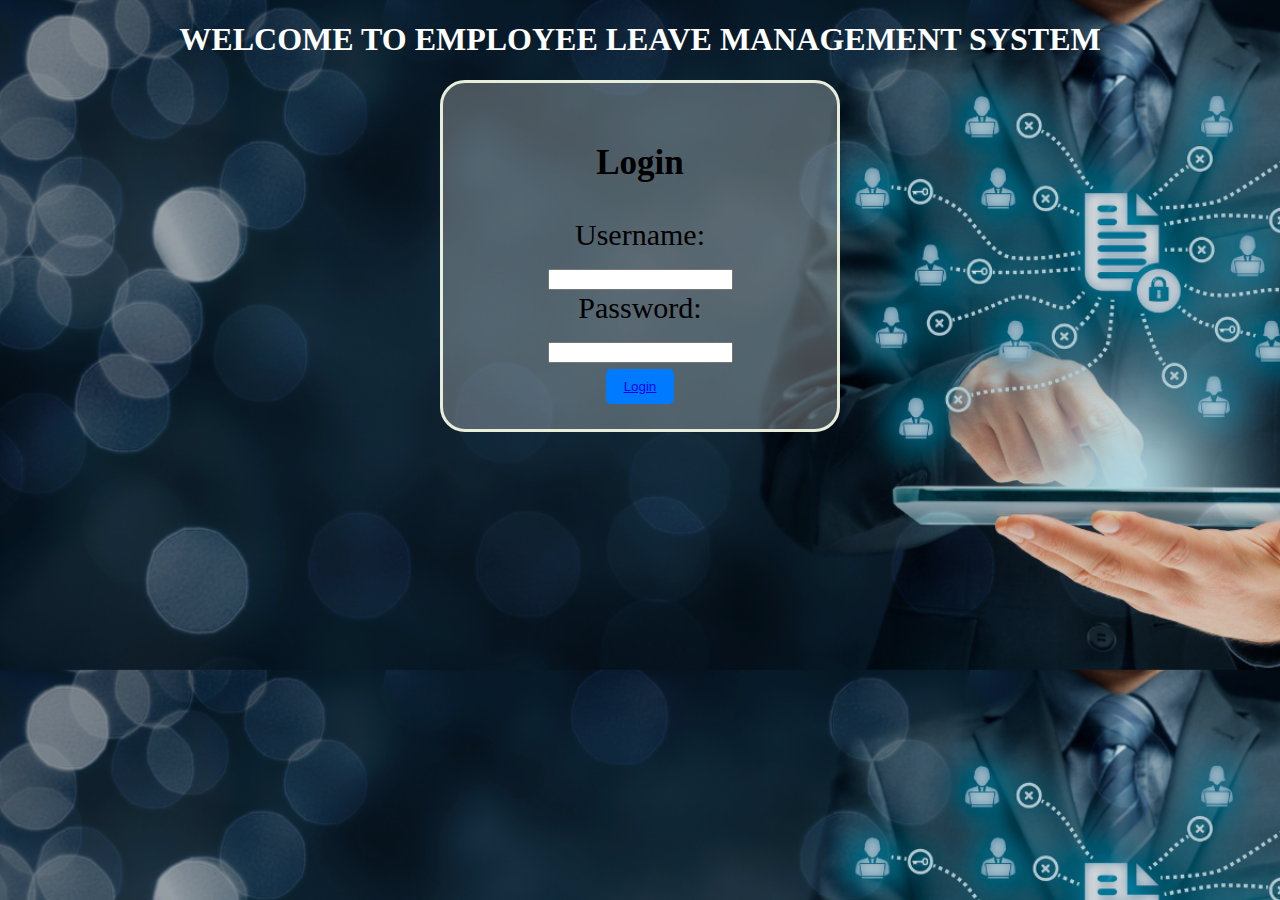
<file: index.html>
<!DOCTYPE html>
<html>
    <head>
        <link rel="stylesheet" href="login.css">
        <style>
            button {
            width: 20%;
            padding: 10px;
            background-color: #007bff;
            color: #fff;
            border: none;
            border-radius: 5px;
            cursor: pointer;
        }
        label {
            display: block;
            margin-bottom: 5px;
        }
        input[type="text"],
        input[type="password"],

        </style>
        <title>
            Login page
        </title>
    </head>
    <body>
        <h1>WELCOME TO EMPLOYEE LEAVE MANAGEMENT SYSTEM</h1>
        <form style = text-align:center>
            <div class="center">
            <h3>Login</h3>
            <label for="username">Username:</label>
            <input type="text" id="User ID" name="User ID" required>
            
            <label for="password">Password:</label>
            <input type="password" id="password" name="password" required><br>
            <button type="submit"><a href="menu.html">Login</a></button>
        </div>
        </form>
    </body>
</html>
</file>
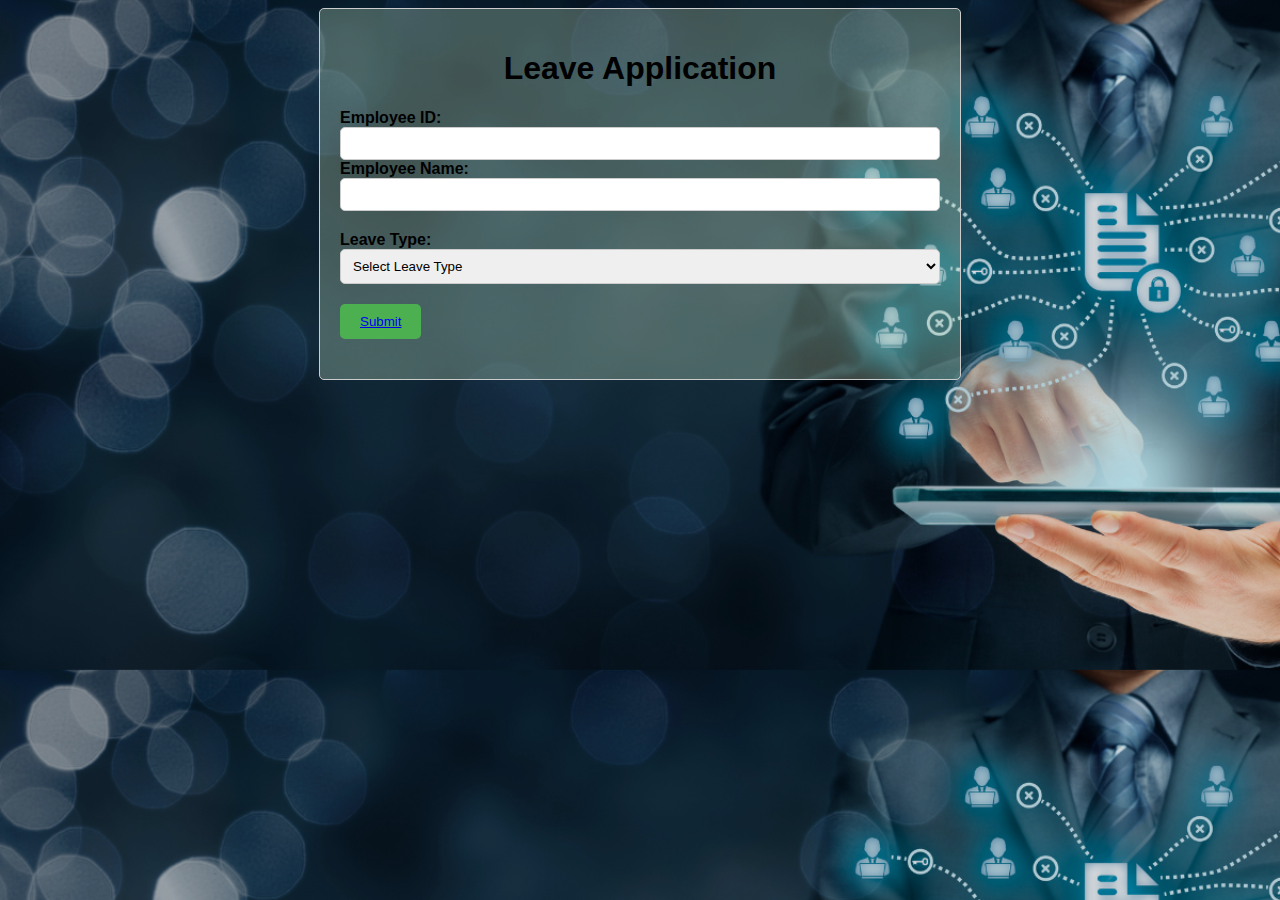
<file: Leav_app.html>
<!DOCTYPE html>
<html lang="en">
<head>
    <meta charset="UTF-8">
    <meta name="viewport" content="width=device-width, initial-scale=1.0">
    <title>Leave Application</title>
    <style>
        body {
            font-family: Arial, sans-serif;
            background-image: url("login.png");
            background-size: cover;
        }
        .leave-form {
            max-width: 600px;
            margin: 0 auto;
            padding: 20px;
            border: 1px solid #ccc;
            border-radius: 5px;
            background-color:rgba(203,235,203,0.3);
        }
        .leave-form h1 {
            text-align: center;
        }
        .form-group {
            margin-bottom: 20px;
        }
        .form-group label {
            font-weight: bold;
            display: block;
        }
        .form-group input[type="text"],
        .form-group input[type="date"],
        .form-group select,
        .form-group textarea {
            width: 100%;
            padding: 8px;
            border: 1px solid #ccc;
            border-radius: 5px;
            box-sizing: border-box;
        }
        .form-group textarea {
            resize: none;
            height: 100px;
        }
        .form-group button {
            background-color: #4CAF50;
            color: white;
            padding: 10px 20px;
            border: none;
            border-radius: 5px;
            cursor: pointer;
        }
        .form-group button:hover {
            background-color: #45a049;
        }
    </style>
</head>
<body>
    <div class="leave-form">
        <h1>Leave Application</h1>
        <form action="#" method="post">
            <div class="form-group">
                <label for="employee_id">Employee ID:</label>
                <input type="text" id="employee_id" name="employee_id" required>
                <label for="employee_name">Employee Name:</label>
                <input type="text" id="employee_name" name="employee_name" required>
            </div>
            <div class="form-group">
                <label for="leave_type">Leave Type:</label>
                <select id="leave_type" name="leave_type" required>
                    <option value="">Select Leave Type</option>
                    <option value="sick_leave">Sick Leave</option>
            <option value="casual_leave">Casual leave</option>
            <option value="earned_leave">Earned Leave</option>
            <option value="compensatory_leave">Sick Leave</option>
            <option value="bereavement_leave">Bereavement leave</option>
                </select>
            </div>
            <div class="form-group">
                <button type="submit"><a href="menu.html">Submit</a></button>
            </div>
        </form>
    </div>
</body>
</html>
</file>
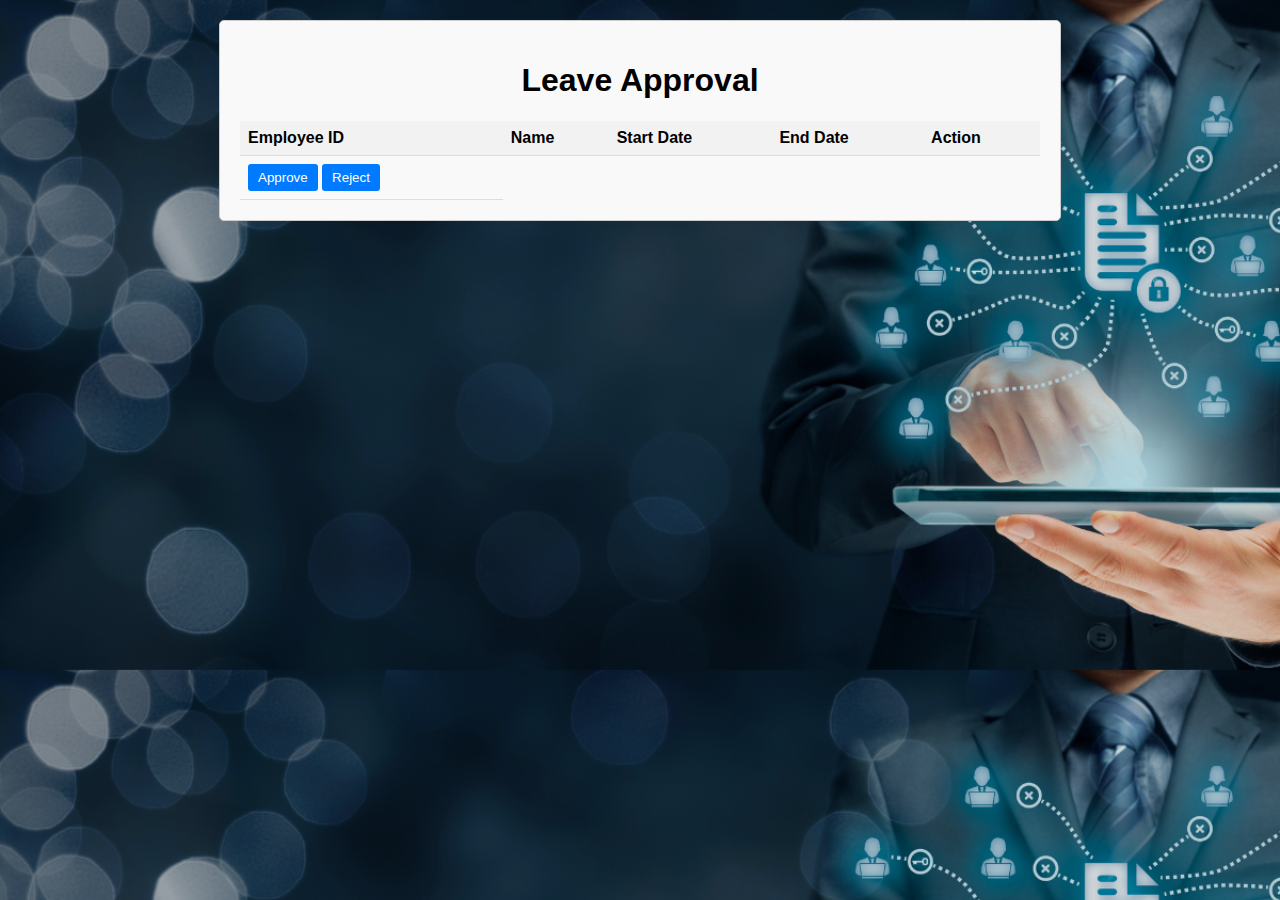
<file: leave_approval.html>
<!DOCTYPE html>
<html lang="en">
<head>
    <meta charset="UTF-8">
    <meta name="viewport" content="width=device-width, initial-scale=1.0">
    <title>Leave Approval</title>
    <style>
        body {
            font-family: Arial, sans-serif;
            margin: 0;
            padding: 0;
            background-image: url("login.png");
            background-size: cover;
        }
        .container {
            max-width: 800px;
            margin: 20px auto;
            padding: 20px;
            border: 1px solid #ccc;
            border-radius: 5px;
            background-color: #f9f9f9;
        }
        h1 {
            text-align: center;
        }
        table {
            width: 100%;
            border-collapse: collapse;
        }
        th, td {
            padding: 8px;
            border-bottom: 1px solid #ddd;
            text-align: left;
        }
        th {
            background-color: #f2f2f2;
        }
        .approve-btn, .reject-btn {
            padding: 6px 10px;
            background-color: #007bff;
            color: #fff;
            border: none;
            border-radius: 3px;
            cursor: pointer;
        }
        .approve-btn:hover, .reject-btn:hover {
            background-color: #0056b3;
        }
    </style>
</head>
<body>
    <div class="container">
        <h1>Leave Approval</h1>
        <table>
            <tr>
                <th>Employee ID</th>
                <th>Name</th>
                <th>Start Date</th>
                <th>End Date</th>
                <th>Action</th>
            </tr>
            <tr>
                <td>
                    <button class="approve-btn">Approve</button>
                    <button class="reject-btn">Reject</button>
                </td>
            </tr>
        </table>
    </div>
</body>
</html>
</file>
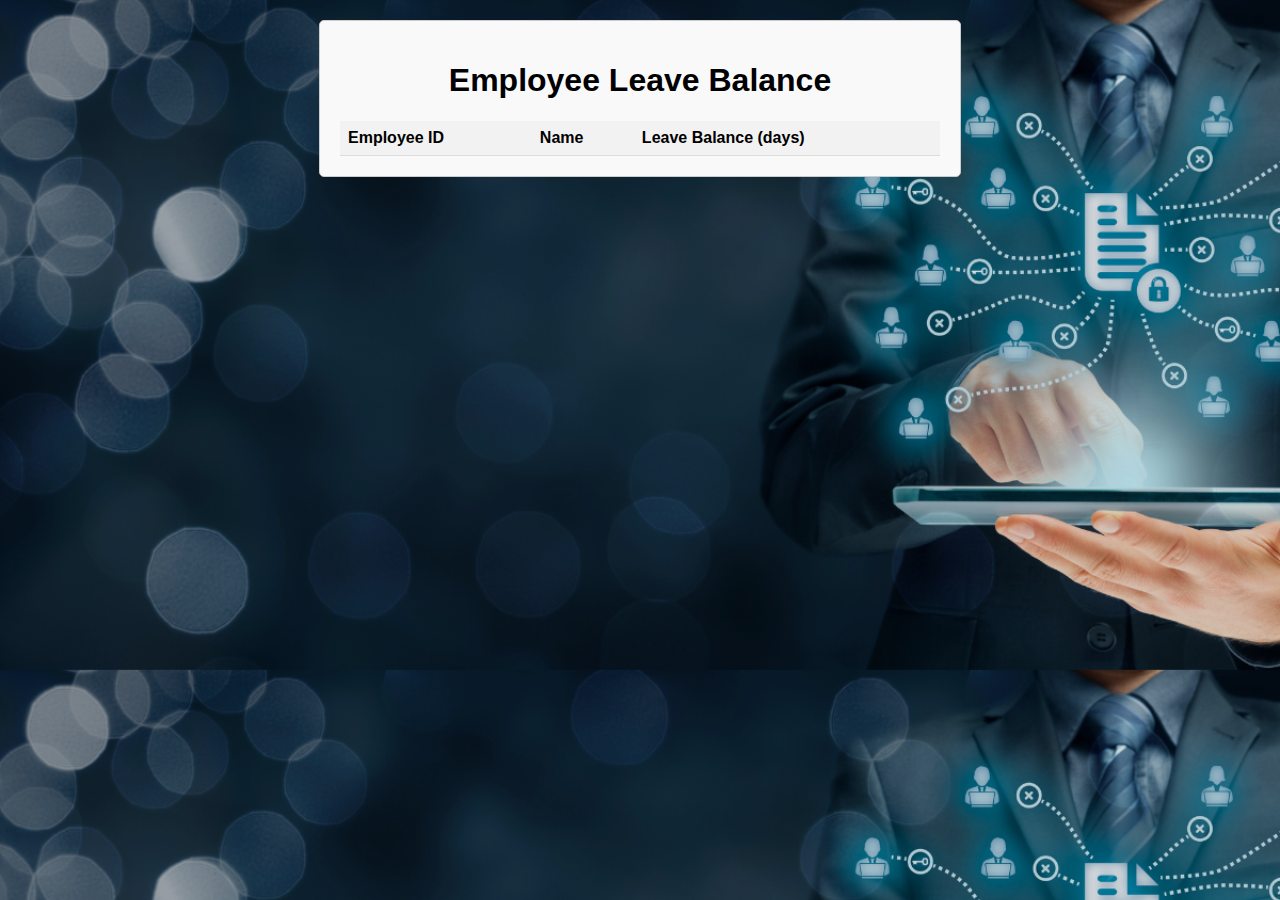
<file: leave_balance.html>
<!DOCTYPE html>
<html lang="en">
<head>
    <meta charset="UTF-8">
    <meta name="viewport" content="width=device-width, initial-scale=1.0">
    <title>Employee Leave Balance</title>
    <style>
        body {
            font-family: Arial, sans-serif;
            margin: 0;
            padding: 0;
            background-image: url("login.png");
            background-size: cover;
        }
        .container {
            max-width: 600px;
            margin: 20px auto;
            padding: 20px;
            border: 1px solid #ccc;
            border-radius: 5px;
            background-color: #f9f9f9;
        }
        h1 {
            text-align: center;
        }
        table {
            width: 100%;
            border-collapse: collapse;
        }
        th, td {
            padding: 8px;
            border-bottom: 1px solid #ddd;
            text-align: left;
        }
        th {
            background-color: #f2f2f2;
        }
    </style>
</head>
<body>
    <div class="container">
        <h1>Employee Leave Balance</h1>
        <table>
            <tr>
                <th>Employee ID</th>
                <th>Name</th>
                <th>Leave Balance (days)</th>
            </tr>
        </table>
    </div>
</body>
</html>
</file>
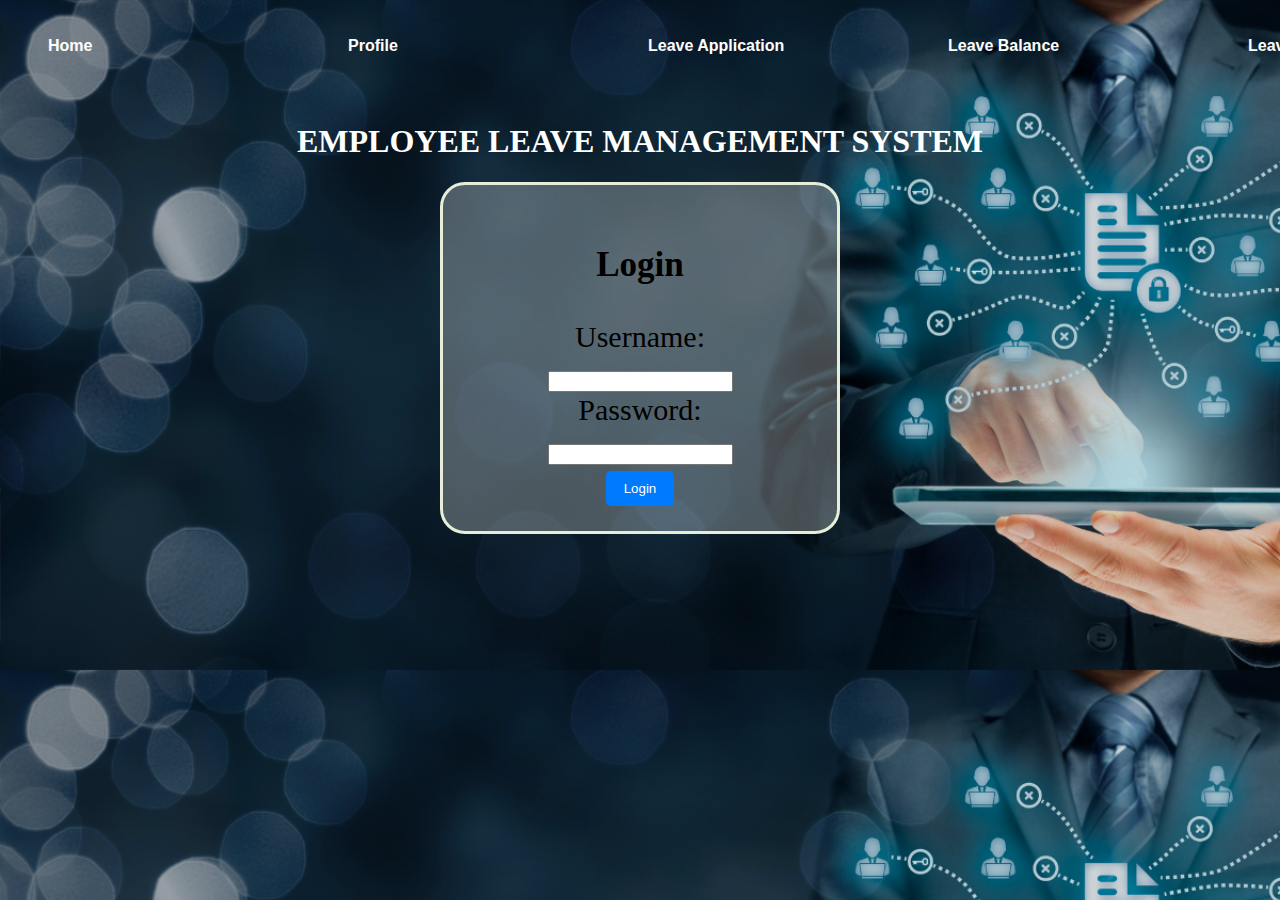
<file: menu.html>
<!DOCTYPE html>
<html lang="en">
<head>
    <link rel="stylesheet" href="menu.css">
    <title>Login Page</title>
    <link rel="stylesheet" href="login.css">
    <style>
        button {
        width: 20%;
        padding: 10px;
        background-color: #007bff;
        color: #fff;
        border: none;
        border-radius: 5px;
        cursor: pointer;
    }
    label {
        display: block;
        margin-bottom: 5px;
    }
    input[type="text"],
    input[type="password"],
    </style>
</head>
<body>
    <nav>
        <div><ul>
           <li><a href="menu.html">Home</a><br></li>
           <li><a href="profile.html">Profile</a><br></li>
           <li> <a href="Leav_app.html">Leave Application</a><br></li>
           <li><a href="leave_balance.html">Leave Balance</a><br></li>
           <li><a href="leave_approval.html">Leave Approval<br></a></li>
           </ul>
        </div>
    </nav>
    <h1 style = text-align:center>EMPLOYEE LEAVE MANAGEMENT SYSTEM</h1>
        <form style = text-align:center>
            <div class="center">
            <h3>Login</h3>
            <label for="username">Username:</label>
            <input type="text" id="User ID" name="User ID" required>
            
            <label for="password">Password:</label>
            <input type="password" id="password" name="password" required><br>
            <button type="submit">Login</button>
        </div>
        </form>
</body>
</html>
</file>
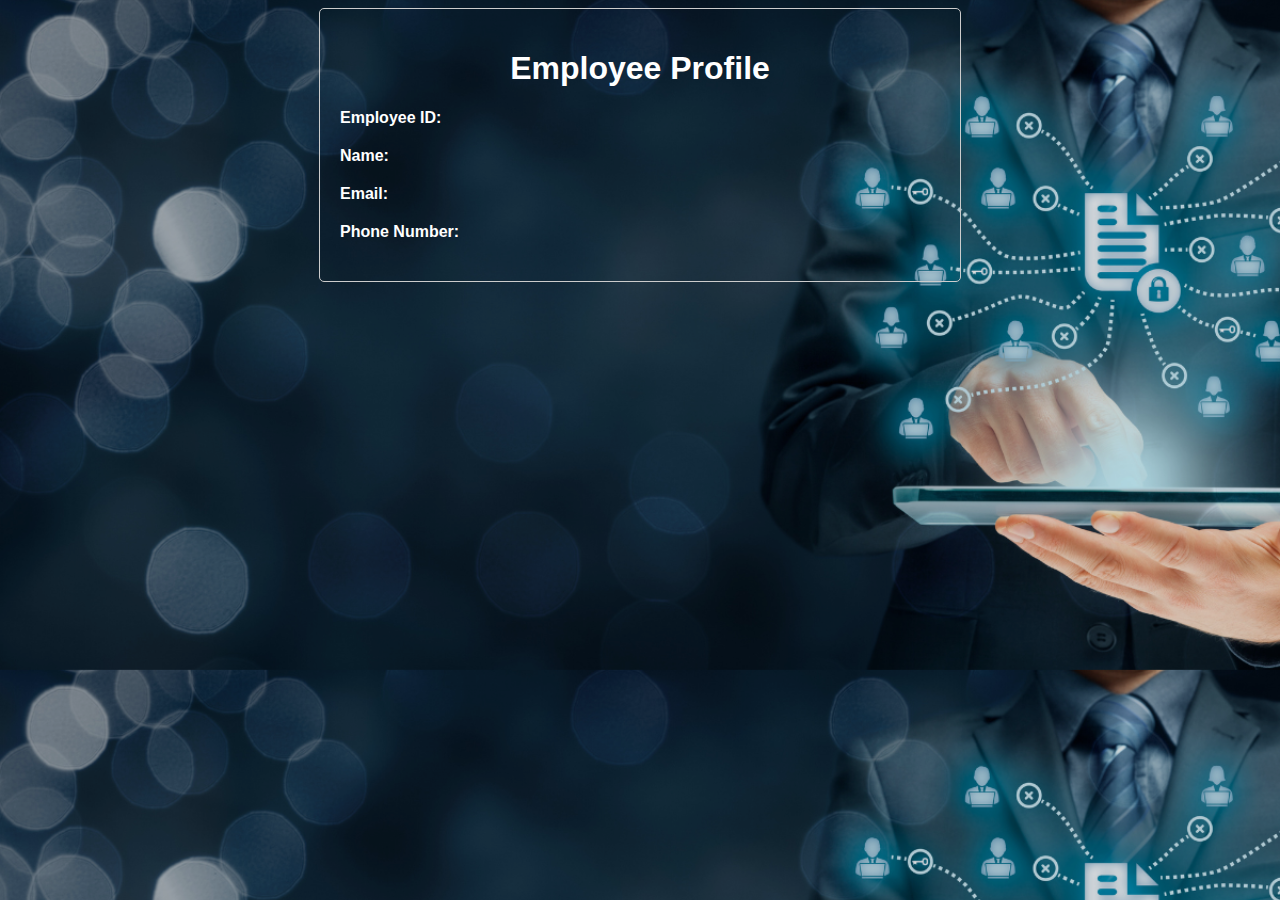
<file: profile.html>
<!DOCTYPE html>
<html lang="en">
<head>
    <meta charset="UTF-8">
    <meta name="viewport" content="width=device-width, initial-scale=1.0">
    <link rel="stylesheet" href="menu.css">
    <title>Employee Profile</title>
    <style>
        body {
            font-family: Arial, sans-serif;

             background-image: url("login.png");
            background-size: cover;
        }
        .profile {
            max-width: 600px;
            margin: 0 auto;
            padding: 20px;
            border: 1px solid #ccc;
            border-radius: 5px;
        }
        .profile h1 {
            text-align: center;
        }
        .profile-info {
            margin-bottom: 20px;
            color: white;
        }
        .profile-info label {
            font-weight: bold;
        }
        .profile-info p {
            margin: 5px 0;
        }
    </style>
</head>
<body>
    <div class="profile">
        <h1 style="color:white;">Employee Profile</h1>
        <div class="profile-info">
            <label for="employee_id">Employee ID:</label>
        </div>
        <div class="profile-info">
            <label for="employee_name">Name:</label>
        </div>
        <div class="profile-info">
            <label for="employee_email">Email:</label>
        </div>
        <div class="profile-info">
            <label for="employee_phoneno">Phone Number:</label>
        </div>
    </div>
</body>
</html>
</file>
<file: login.css>
h1{
    text-align:center;
    color:white;
}
body{
    background-image: url("login.png");
    background-size: cover;
}
form
{
    .center{
    display:inline-block;
    box-sizing: border-box;
    align-items:center;
    border-radius: 25px;
    border:3px solid #e6eeda;
    height:200 px;
    width:400px;
    padding:25px;
    font-size:30px;
    background:rgba(227, 233, 227, 0.3);    
}
}
</file>
<file: menu.css>
ul{
    float:left;
    display:flex;
    justify-content:center;
    align-items:center;
    list-style:none;
    margin-left:flex;
    justify-content:center;
    align-items:center;
}
ul li a{
    text-decoration: none;
    color:white;
    font-family: Arial;
    font-weight: bold;
    transition:0.4s ease-in-out;
    width:300px;
    float:left;
    height:70px;
}
</file>
